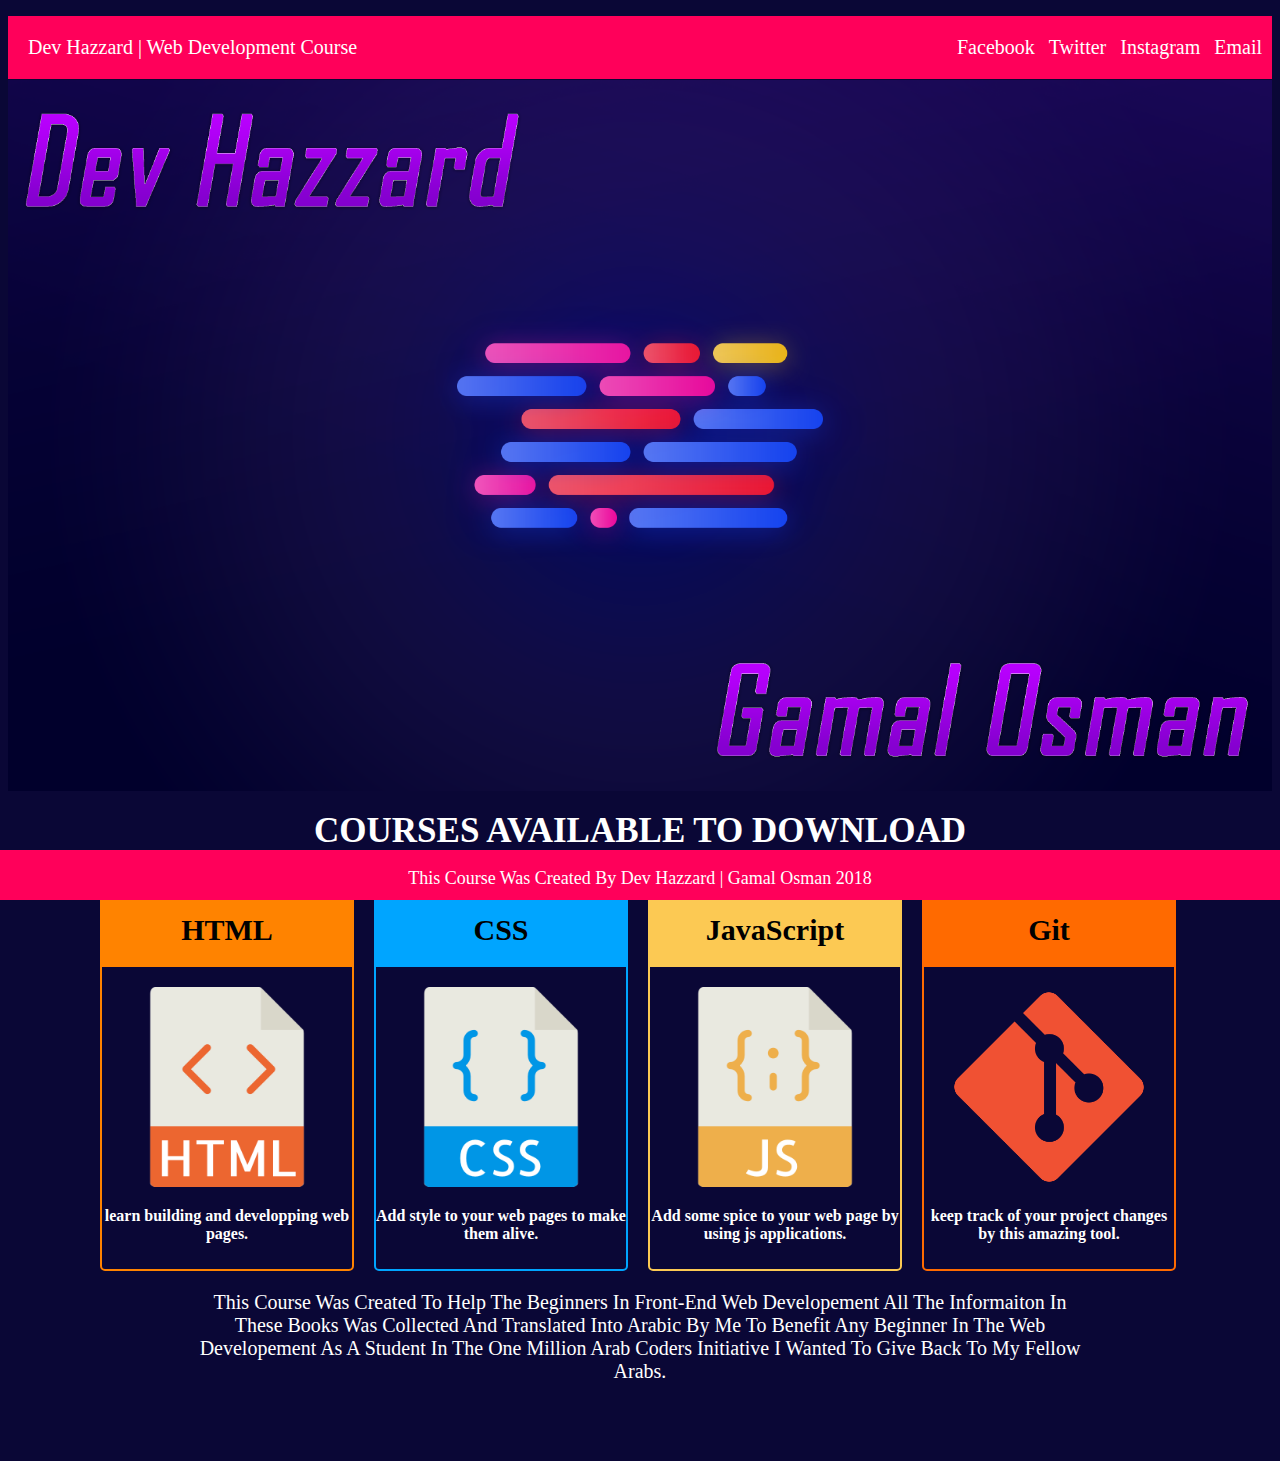
<file: index.html>
<!doctype HTML>
<html>
<head>
  <title>Gamal Osman | My Personal Page </title>
  <link href="css/style.css" rel="stylesheet" type="text/css">
</head>
<body>
<ul class="nav" align="center">
       <div class="logo"><a href="#">Dev Hazzard | Web Development Course</a></div>
       <li><a href="https://www.facebook.com/gamal.osman007">Facebook</a></li>
       <li><a href="https://www.twitter.com/iam_wild_boi">Twitter</a></li>
       <li><a href="https://www.instagram.com/gamal.osman.95">Instagram</a></li>
       <li><a href="mailto:gamalosman5@gmail.com">Email</a></li>
</ul>
<div class="banner">
  <img src="img/header.png" class="bannerimg">
  <div class="description">COURSES AVAILABLE TO DOWNLOAD</div>
  <hr color="white" width="55%">
</div>
<div class="secs" align="center">
  <!-- html div here -->
  <div class="langhtml">
    <h1 class="secs-header">HTML</h1>
    <div class="image"><a href="http://www.mediafire.com/file/1lk8pw5ws40wgp7/HTML_Course_by_Dev_Hazzard_%2528Gamal_Osman%2529.pdf/file"><img src="img/html.png"></a></div>
    <div class="para"><p>learn building and developping web pages.</p></div>
  </div>
    <!-- css div here -->
  <div class="langcss">
    <h1 class="secs-header">CSS</h1>
    <div class="image"><a href="http://www.mediafire.com/file/d7upf8n5j4t66jl/CSS_Course_By_Gamal_Osman_%2528Dev_Hazzard%2529.pdf/file"><img src="img/css.png"></a></div>
    <div class="para"><p> Add style to your web pages to make them alive.</p></div>
  </div>
    <!-- js div here -->
  <div class="langjs">
    <h1 class="secs-header">JavaScript</h1>
    <div class="image"><a href="http://www.mediafire.com/file/g4ajaa9dralasu3/JavaScript_Course_%2528Gamal_Osman%2529_Dev_Hazzard.pdf/file"><img src="img/js.png"></a></div>
    <div class="para"><p> Add some spice to your web page by using js applications.</p></div>
  </div>
    <!-- git div here -->
  <div class="langgit">
    <h1 class="secs-header">Git</h1>
    <div class="image"><a href="http://www.mediafire.com/file/i1c5hf1qfgad9yb/Git_Course_By_Dev_Hazzard_%2528Gamal_Osman%2529.pdf/file"><img src="img/git.png"></a></div>
    <div class="para"><p>keep track of your project changes by this amazing tool.</p></div>
  </div>
</div>
<div class="source" align="center">
  <p> this course was created to help the beginners in front-end web developement all the informaiton in these books was collected and translated into arabic by me to benefit any beginner in the web developement as a student in the one Million Arab Coders Initiative i wanted to give back to my fellow arabs.</p>
<div class="push"></div>
</div>
<footer class="footer"> <p>this course was created by Dev Hazzard | Gamal Osman 2018</p>
</footer>
</body>
</html>
</file>
<file: css/style.css>
body{
  background-color:#0a0736;
  font-family:fantasy;
}
.container{
  display:flex;
  max-width:1000px;
}
.info {
  font-size:18px;
  color:#3ae01d;
  margin-left:10px ;
  font-weight:bold;
  font-family:fantasy;
}
.poster img{
  display:block;
  margin:0 auto;
}

.links {
  margin-top:50px;
}
.links img {
  height:50px;
  width:50px;
  border-radius:25px;
}
.links img:HOVER{
  OPACITY:0.5;
}
.nav {
background-color:#ff005a;
color:white;
padding:20px 0 20px 0;
text-align:right;
}
.nav li{
  list-style:none;
  display:inline-block;
  padding-right:10px;
}
.nav li a{
  text-decoration:none;
  color:white;
  font-size:20px;
}
.nav li a:hover {
color:black;
padding:20px 0px 20px 0px;
transition:0.4s;
}
.logo {
  float:left;
}
.logo a{
  text-decoration:none;
  color:white;
  margin-left:20px;
  font-size:20px;
}
.banner {
  width:100%;
  display:block;
  margin-top:-15px;
  margin-bottom:10px;
}
.banner > .bannerimg {
  width:100%;
  display:block;
}
.para {
  color : white;
  font-size: 16px;
  font-weight:bold;
}
.secs {
  width : 1100px;
  margin:0 auto;
}
.langhtml {
  border:2px solid #ff8300;
  border-radius:5px;
  margin:20px 10px;
  padding:10px 0;
  float:left;
  max-width:250px;
}
.langhtml h1{
color:black;
padding:10px 10px 10px 10px;
font-size:30px;
background-color:#ff8300;
padding:20px 10px;
margin-top:-10px;
}

.langcss {
  border:2px solid #00a5ff;
  border-radius:5px;
  margin:20px 10px;
  padding:10px 0;
  float:left;
  max-width:250px;
}
.langcss h1{
color:black;
padding:10px 10px 10px 10px;
font-size:30px;
background-color:#00a5ff;
padding:20px 10px;
margin-top:-10px;
}
.langjs {
  border:2px solid #fcc953;
  border-radius:5px;
  margin:20px 10px;
  padding:10px 0;
  float:left;
  max-width:250px;
}
.langjs h1{
color:black;
padding:10px 10px 10px 10px;
font-size:30px;
background-color: #fcc953;
padding:20px 10px;
margin-top:-10px;
}
.langgit {
  border:2px solid #ff6a00;
  border-radius:5px;
  margin:20px 10px;
  padding:10px 0;
  float:left;
  max-width:250px;
}
.langgit h1{
color:black;
padding:10px 10px 10px 10px;
font-size:30px;
background-color:#ff6a00;
padding:20px 10px;
margin-top:-10px;
}
.description {
  font-size: 35px;
  font-weight:bold;
  color:white;
  text-align:center;
  font-family:fantasy;
  margin-top:20px;
}
.head {
  font-size:100px;
  color:white;
}
.image img{
  max-width:200px;
  width:200px;
}
.image a:hover {
  transition:0.6s;
  color:red;
  filter:grayscale(100%);
}
.source {
  display:block;
  margin-top:20px;
}
.source p {
  text-align:center;
  color:white;
  font-size:20px;
  text-transform: capitalize;
  max-width:70%;
}
.footer{
  position:fixed;
  left:0;
  bottom:0;
  width:100%;
  background-color:#ff005a;
  text-align:center;
  height:50px;
}
.footer,.push{height:50px;}
.footer p {
  font-size:18px;
  color:white;
  text-transform:capitalize;
}
</file>
